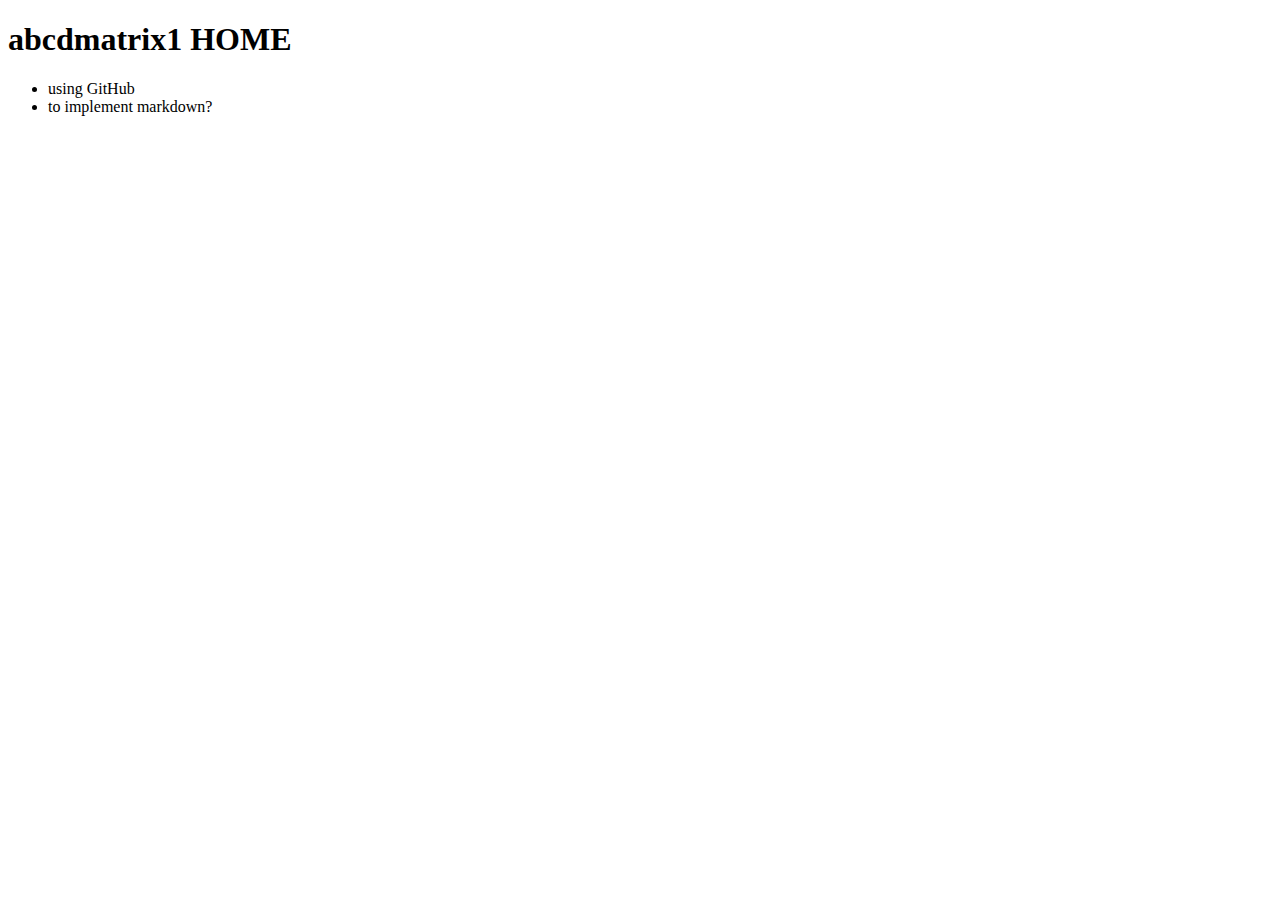
<file: index.html>
<!DOCTYPE html>
<html>
<head>
  <title>abcdmatrix1 home</title>
</head>
<body>
  <h1> abcdmatrix1 HOME </h1>    
  <ul>
    <li>using GitHub</li>
    <li>to implement markdown?</li>
  </ul>
</body>  
</html>
</file>
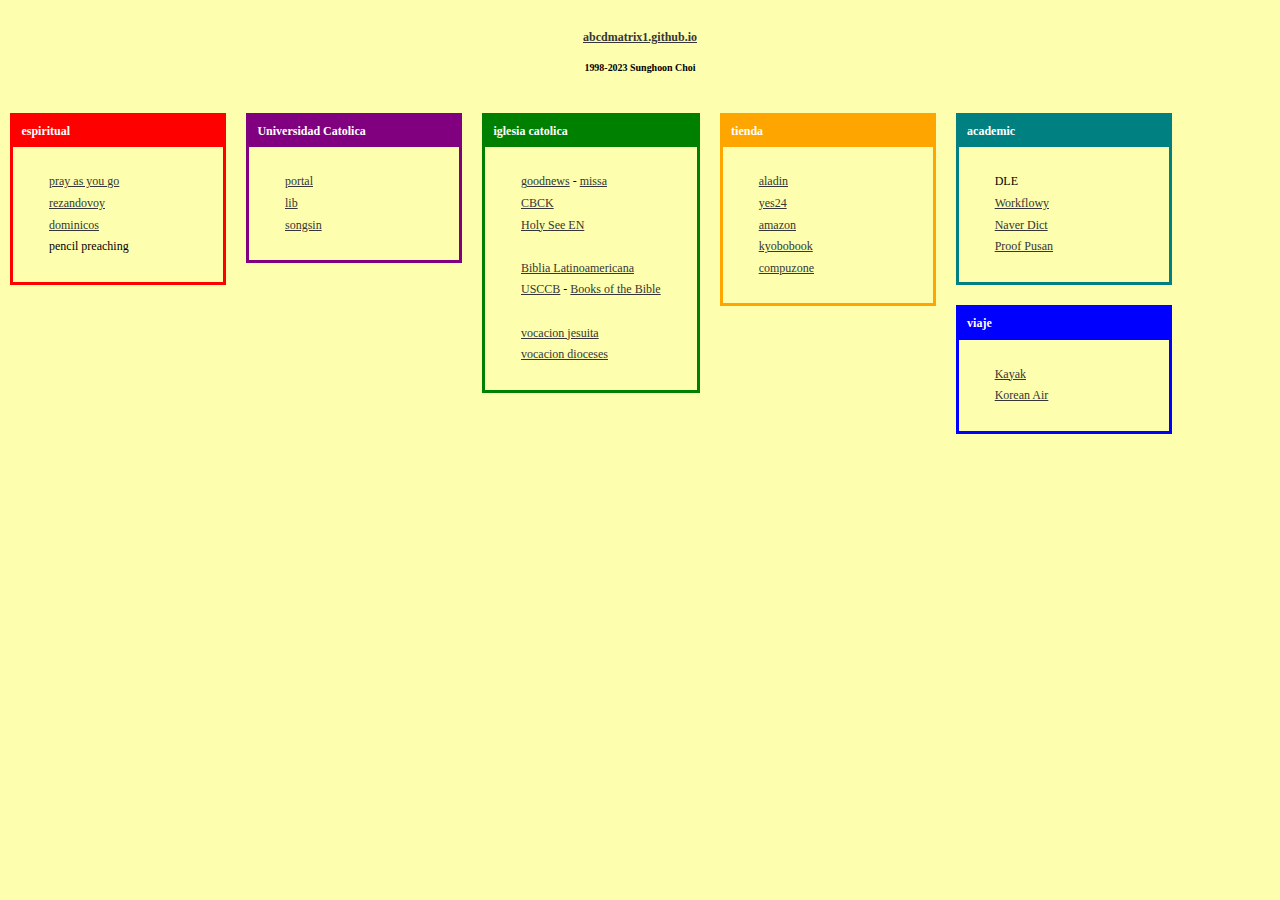
<file: home.html>
<!doctype html>
<html lang="en">
	<head><!--<meta http-equiv="Content-Type" content="text/html; charset=gb2312">-->
		<title>1998-2023</title>
		<style type=text/css>


		/* basic attributes */
		html, body, div, span { margin: 0; padding: 0; font: 9pt 'Tahoma'; }
		body { background-color: rgb(253, 255, 174); }
		a { text-decoration: underline; color: #363636; }

		/* attributes for tables */
		.table { margin: 10px 10px; border-width: 3px; border-style: solid; width: auto; min-width: 210px; max-width: 300px;  }
		.headline { font-weight: bold; padding: 0.7em; }
		.links { padding: 1em 3em; background-color: rgb(253, 255, 174); color: black; }

		/* colors */
		.red { border-color: red; background-color: red; color: white; }
		.green { border-color: green; background-color: green; color: white; }
		.purple { border-color: purple; background-color: purple; color: white; }
		.orange { border-color: orange; background-color: orange; color: white; }
		.blue { border-color: blue; background-color: blue; color: white; }
		.teal { border-color: teal; background-color: teal; color: white; }

		/* categories */
		#a { position: relative; float: left; }
		#b { position: relative; float: left; }
		#c { position: relative; float: left; }
		#d { position: relative; float: left; }
		#e { position: relative; float: left; }
		#f { position: relative; float: left; }

		#x { text-align: center; margin: 30px auto; }

		/* list attributes */
		dl { }
		dt { line-height: 180%; }
		</style>
	</head>

<body>

<div id="x">
<h4><a href="http://abcdmatrix1.github.io" target="_top">abcdmatrix1.github.io</a></h4>
<h5>1998-2023 Sunghoon Choi</h5>
</div>

<div id="a" class="red table">
	<div class="headline">espiritual</div>
	<div class="links">
		<dl>
			<dt><a href=https://pray-as-you-go.org/ target=_top>pray as you go</a></dt>
			<dt><a href=https://rezandovoy.org/ target=_top>rezandovoy</a></dt>
			<dt><a href=https://www.dominicos.org target=_top>dominicos</a></dt>
			<dt>pencil preaching</dt>
			
		</dl>
	</div>
</div>

<div id="b" class="purple table">
	<div class="headline">Universidad Catolica</div>
	<div class="links">
		<dl>
			<dt><a href=http://portal.catholic.ac.kr/ target=_top>portal</a></dt>
			<dt><a href=http://lib.catholic.ac.kr target=_top>lib</a></dt>
			<dt><a href=http://songsin.catholic.ac.kr target=_top>songsin</a></dt>
			<!--
			<a href=http://www.cadencebanking.com/ target=_top>Cadence</a>
			<a href=http://www.paygonline.com/ target=_top>AT&T GoPhone</a>
			<a href=http://www.usps.com/ target=_top>US Postal Service</a>
			-->
		</dl>
	</div>
</div>

<div id="c" class="green table">
	<div class="headline">iglesia catolica</div>
	<div class="links">
		<dl>
			<dt><a href=http://www.catholic.or.kr/ target=_top>goodnews</a> - <a href="http://maria.catholic.or.kr/bible/read/bible_list.asp?m=2" target=_top>missa</a></dt>
			<dt><a href=http://www.cbck.or.kr/ target=_top>CBCK</a></dt>
			<dt><a href=http://w2.vatican.va/content/vatican/en.html target=_top>Holy See EN</a></dt>
			<dt>&nbsp;</dt>
			<dt><a href=https://www.sanpablo.es/biblia-latinoamericana target=_top>Biblia Latinoamericana</a></dt>
			<dt><a href=http://www.usccb.org/ target=_top>USCCB</a> - <a href=www.usccb.org/bible/books-of-the-bible/ target=_top>Books of the Bible</a></dt>
			<dt>&nbsp;</dt>
			<dt><a href=http://vocation.jesuits.kr/ target=_top>vocacion jesuita</a></dt>
			<dt><a href=http://www.sungso.or.kr/ target=_top>vocacion dioceses</a></dt>


			<!--<dt><a href=http://www.ebs.co.kr/radio/home?mainTop target=_top>EBS Radio</a></dt>
			<dt><a href=http://www.ike.co.kr/ target=_top>ike</a></dt>
			<dt><a href=http://www.gohackers.com/ target=_top>gohackers</a></dt>
			<dt><a href=http://www.ets.org/toefl/ target=_top>TOEFL</a></dt>-->

		</dl>
	</div>
</div>

<div id="d" class="orange table">
	<div class="headline">tienda</div>
	<div class="links">
		<dl>
			<dt><a href=http://www.aladin.co.kr/ target=_top>aladin</a></dt>
			<dt><a href=http://www.yes24.com/ target=_top>yes24</a></dt>
			<dt><a href=http://www.amazon.com/ target=_top>amazon</a></dt>
			<dt><a href=http://www.kyobobook.co.kr/ target=_top>kyobobook</a></dt>
			<dt><a href=http://www.compuzone.co.kr/ target=_top>compuzone</a></dt>
			<!-- <a href=http://www.delta.com/ target=_top>Delta</a>
			<a href=http://www.ebay.com/ target=_top>eBay</a> - <a href=http://www.half.ebay.com/ target=_top>half.com</a>
			<a href=http://www.ticketlink.co.kr/ target=_top>TicketLink</a>
			<a href=http://www.clip2u.co.kr/ target=_top>Clip Service</a>
			<a href=http://www.tworld.co.kr/ target=_top>T world</a>
			-->
		</dl>
	</div>
</div>


<div id="e" class="teal table">
	<div class="headline">academic</div>
	<div class="links">
		<dl>
			<dt>DLE</dt>
			<dt><a href=https://workflowy.com/ target=_blank>Workflowy</a></dt>
			<dt><a href=https://dict.naver.com/ target=_top>Naver Dict</a></dt>
			<dt><a href=http://speller.cs.pusan.ac.kr/ target=_top>Proof Pusan</a></dt>
			<!--<dt><a href=http://www.spanishdict.com/ target=_top>SpanishDict</a></dt>-->
		</dl>
	</div>
</div>


<div id="f" class="blue table">
	<div class="headline">viaje</div>
	<div class="links">
		<dl>
			<dt><a href=http://www.kayak.com/ target=_top>Kayak</a></dt>
			<dt><a href=http://www.koreanair.com/ target=_top>Korean Air</a></dt>
		</dl>
	</div>
</div>







</body>
</html>


<!--
<B>School</B>
<a href=http://www.korea.ac.kr/ target=_top>Korea University</a> - <a href=http://library.korea.ac.kr/ target=_top>library</a> - <a href=http://portal.korea.ac.kr/ target=_top>portal</a> - <a href=http://graduate.korea.ac.kr/index.jsp>graduate</a> - <a href=http://ee.korea.ac.kr/eee/board/zboard.php?id=notice_graduate>EE</a>
<a href=http://www.kw.ac.kr/ target=_top>Kwangwoon University</a>
<a href=http://www.msstate.edu/ target=_top>Mississippi State University</a> - <a href=http://oncampus.msstate.edu/ target=_top>onCampus</a> - <a href=http://www.ece.msstate.edu/ target=_top>ECE</a> - <a href=http://www.ksa-msu.com/ target=_top>KSA</a>
-->
</file>
